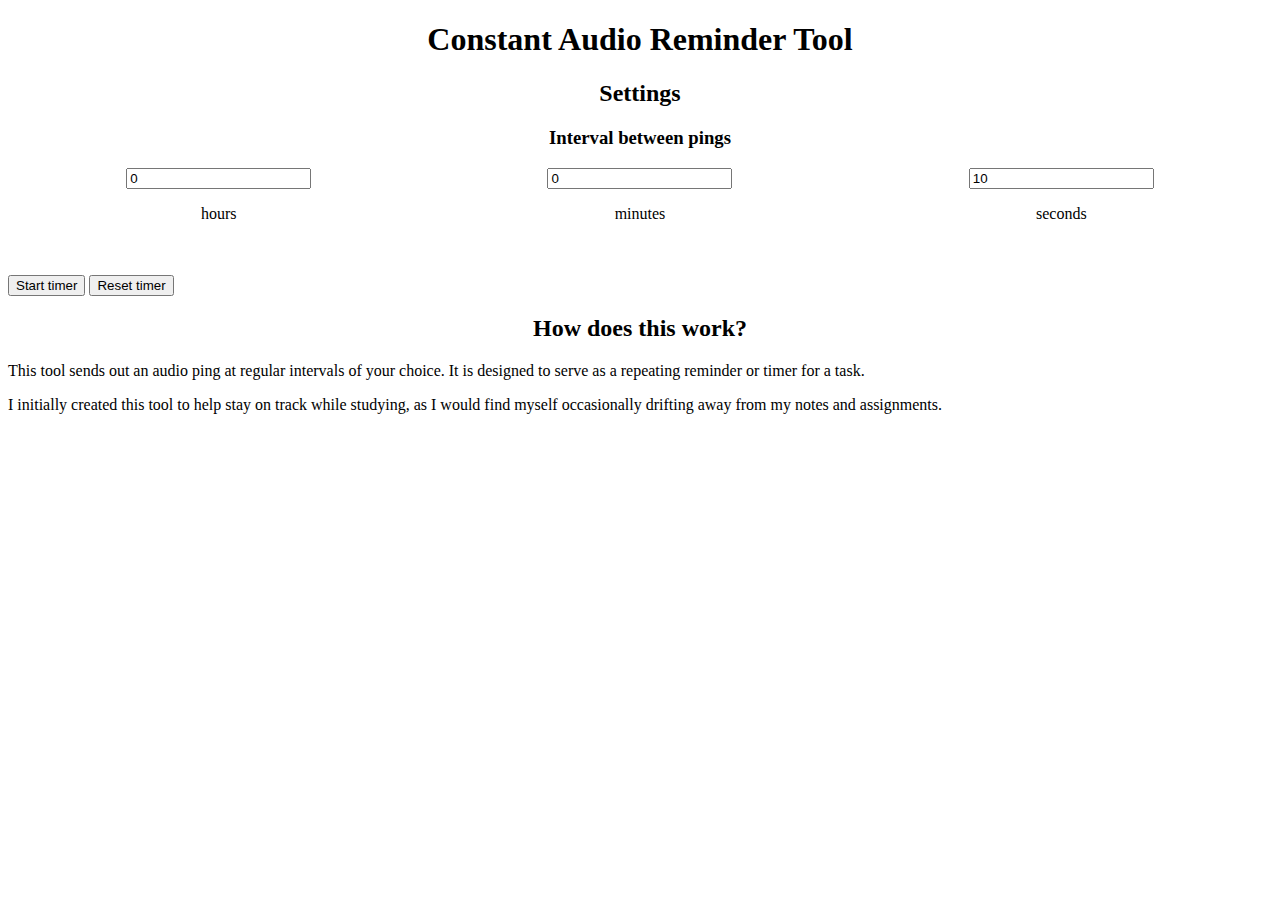
<file: index.html>
<!DOCTYPE html>
<html lang="en">

<head>
    <meta charset="UTF-8">
    <meta http-equiv="X-UA-Compatible" content="IE=edge">
    <meta name="viewport" content="width=device-width, initial-scale=1.0">
    <link rel="stylesheet" href="style.css">
    <title>Document</title>
    <script type="text/javascript" src="playaudio.js" defer></script>
</head>

<body>
    <h1>Constant Audio Reminder Tool</h1>
    <h2>Settings</h2>
    <h3>Interval between pings</h3>
    <div class="ping-interval">
        <div class="column">
            <input type="number" id="ping-interval-hours" value="0">
            <p>hours</p>
        </div>
        <div class="column">
            <input type="number" id="ping-interval-minutes" value="0">
            <p>minutes</p>
        </div>
        <div class="column">
            <input type="number" id="ping-interval-seconds" value="10">
            <p>seconds</p>
        </div>
    </div>
    
    <br>
    <br>

    <button id="start-button">Start timer</button>
    <button id="reset-button">Reset timer</button>
    <br>
    <div class=timer id="iteration-countdown"> </div>

    <h2>How does this work?</h2>
    <p>This tool sends out an audio ping at regular intervals of your choice. It is designed to serve as a repeating reminder or timer for a task.</p>
    <p>I initially created this tool to help stay on track while studying, as I would find myself occasionally drifting away from my notes and assignments.</p>
</body>

</html>
</file>
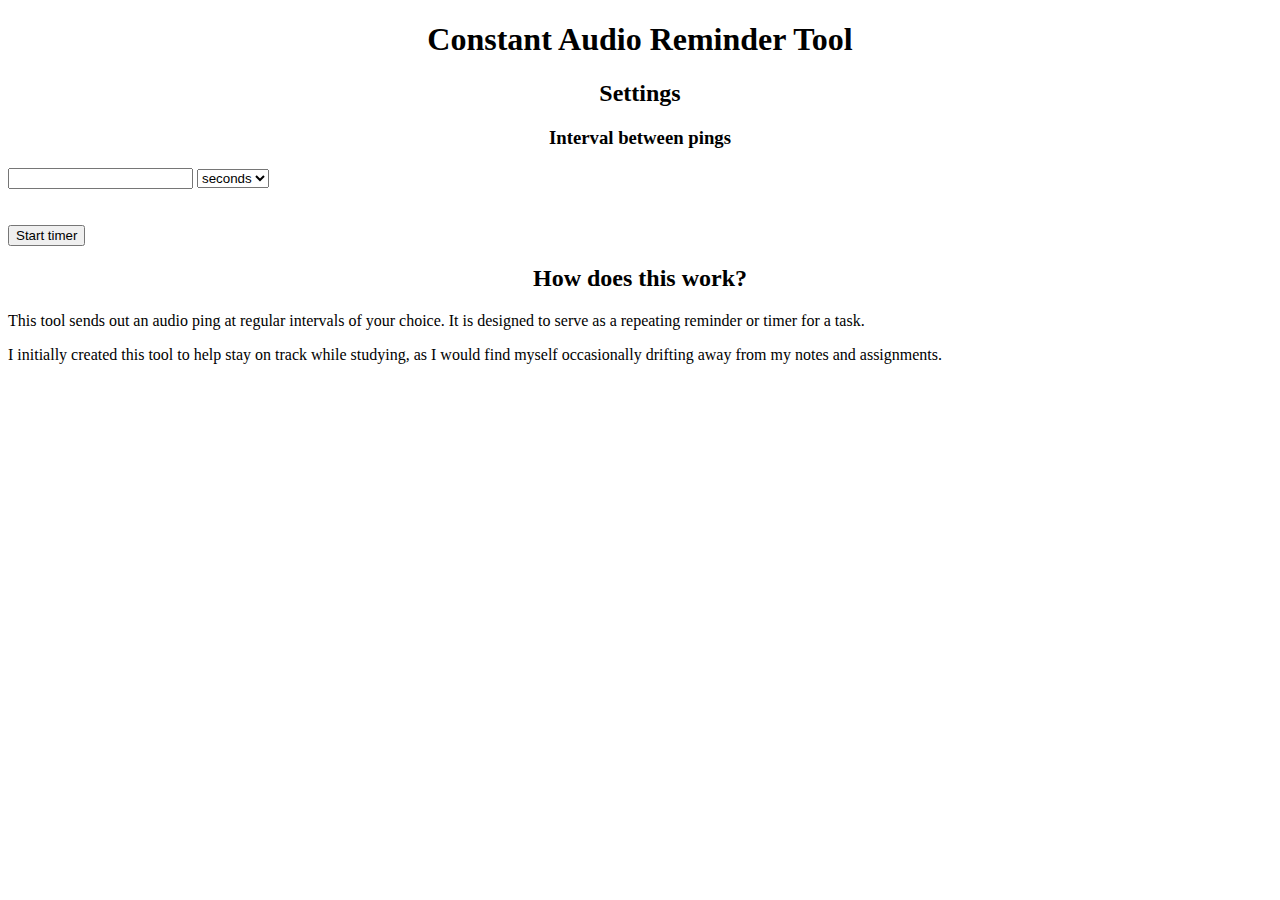
<file: pingtool.html>
<!DOCTYPE html>
<html lang="en">

<head>
    <meta charset="UTF-8">
    <meta http-equiv="X-UA-Compatible" content="IE=edge">
    <meta name="viewport" content="width=device-width, initial-scale=1.0">
    <link rel="stylesheet" href="style.css">
    <title>Document</title>
    <script src="playaudio.js" defer></script>
</head>

<body>
    <h1>Constant Audio Reminder Tool</h1>
    <h2>Settings</h2>
    <h3>Interval between pings</h3>
    <form name="interval-settings" action="" method="GET">
        <input type="number" id="ping-interval">
        <select id="time-unit">
            <option value="seconds">seconds</option>
            <option value="minutes">minutes</option>
            <option value="hours">hours</option>
        </select>
    </form>
    
    <br>
    <br>
    <button id="start-button">Start timer</button>

    <h2>How does this work?</h2>
    <p>This tool sends out an audio ping at regular intervals of your choice. It is designed to serve as a repeating reminder or timer for a task.</p>
    <p>I initially created this tool to help stay on track while studying, as I would find myself occasionally drifting away from my notes and assignments.</p>
</body>

</html>
</file>
<file: style.css>
h1 {
    text-align: center;
}

h1, h2, h3, h4, h5, h6 {
    font-family: Nunito;
    text-align: center;
}

p {
    font-family: "PT Sans";
}

.timer {
    text-align: center;
    font-size: 20vh;
    width: 100%;
}

.ping-interval {
    display: flex;
    flex-direction: row;
    flex-wrap: wrap;
    width: 100%;
    text-align: center;
}

.ping-interval .column {
    flex: 33.33%;
}
</file>
